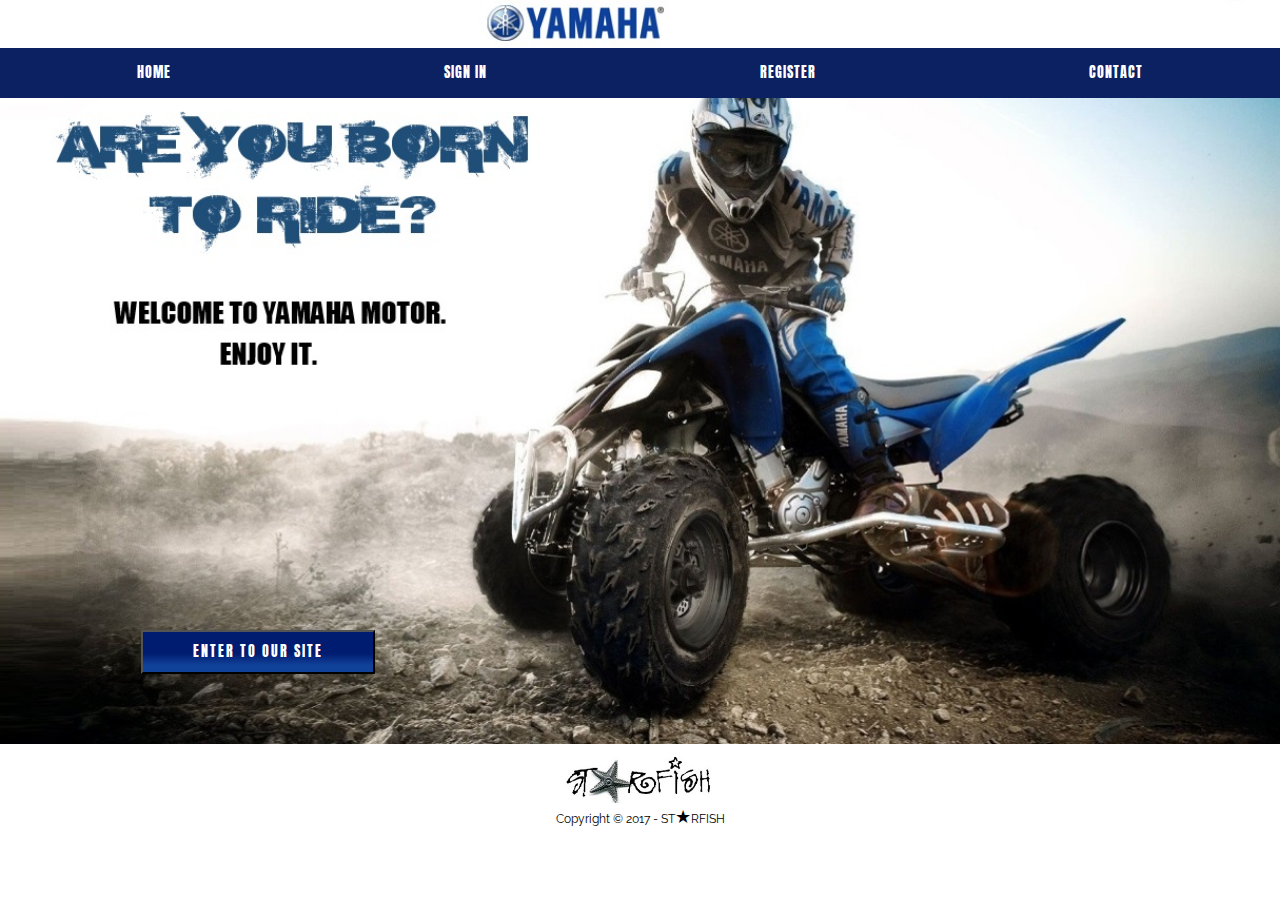
<file: index.html>
<!DOCTYPE html>
<html lang="en">
  <head>
    <meta charset="utf-8">
    <meta http-equiv="X-UA-Compatible" content="IE=edge">
    <meta name="viewport" content="width=device-width, initial-scale=1">
    <!-- The above 3 meta tags *must* come first in the head; any other head content must come *after* these tags -->
    <link href="https://fonts.googleapis.com/css?family=Anton" rel="stylesheet">
    <link href="https://fonts.googleapis.com/css?family=Cabin+Sketch|Oswald" rel="stylesheet">
    <link href="https://fonts.googleapis.com/css?family=Raleway" rel="stylesheet">
    <link rel="stylesheet" href="https://fonts.googleapis.com/icon?family=Material+Icons">
    <link href="https://fonts.googleapis.com/css?family=Gloria+Hallelujah" rel="stylesheet">
    <link href="https://fonts.googleapis.com/css?family=Shadows+Into+Light" rel="stylesheet">
    <link href="https://fonts.googleapis.com/css?family=Encode+Sans+Expanded" rel="stylesheet">
    <link rel="icon" type="image/ico" href="./img/favicon.ico" />
    <title>Home &#9733;</title>

    <link rel="stylesheet" href="./estiloformulario.css">

    <!-- Bootstrap -->
    <link href="css/bootstrap.min.css" rel="stylesheet">

    <!-- HTML5 shim and Respond.js for IE8 support of HTML5 elements and media queries -->
    <!-- WARNING: Respond.js doesn't work if you view the page via file:// -->
    <!--[if lt IE 9]>
      <script src="https://oss.maxcdn.com/html5shiv/3.7.3/html5shiv.min.js"></script>
      <script src="https://oss.maxcdn.com/respond/1.4.2/respond.min.js"></script>
    <![endif]-->


  <!-- agregamos la libreria font-awesome-->
  <link rel="stylesheet" type="text/css" href="fonts/font-awesome/css/font-awesome.min.css">
  
  <style type="text/css">

 



  </style>

</head>
  <body>
    
    <header>
      
    <div>
      <img src="./img/yamahalogo1.jpg" style="width: 100%">
    </div>
      



        <label for="btn-menu"><i class="material-icons" style="font-size:30px;color:white;margin-top: -10px;margin-left: -10px">list</i></label>
        <input type="checkbox" id="btn-menu">
  
         <nav class="menu">
          <ul>
             <li><a href="./index.html">HOME</a></li>
             <li><a href="./signin.html">SIGN IN</a></li>
             <li><a href="./registro.html">REGISTER</a></li>
             <li><a href="./contact.html">CONTACT</a></li> 
          </ul>
         </nav>  

    </header> 

     <!--<div class="container-fluid" style="margin-top:95px">
             <div class="row text-center"> -->
                      <div style="margin-top:95px">
                          <img src="./img/yamahafondo2.jpg" style="width: 100%; position: relative;">
                          <a href="./signin.html" style="text-decoration: none;">
                          <button class="buttoninicio">ENTER TO OUR SITE</button></a>

                          





                      </div>
              </div>
    </div>

<footer>
    <div class="copyright">
      <img src="./img/starfishlogo.jpg" alt="ST&#9733;FISH" width="150px" >
      <p>Copyright &copy; 2017 - ST<span style="font-size: 18px">&#9733;</span>RFISH </p>
    </div> 
</footer>

    <!--Link para agregar el JS que yo misma cree-->
    <script type="text/javascript" src="./script.js"></script>

    <!-- jQuery (necessary for Bootstrap's JavaScript plugins) -->
    <script src="https://ajax.googleapis.com/ajax/libs/jquery/1.12.4/jquery.min.js"></script>
    <!-- Include all compiled plugins (below), or include individual files as needed -->
    <script src="js/bootstrap.min.js"></script>

  </body>
</html>
</file>
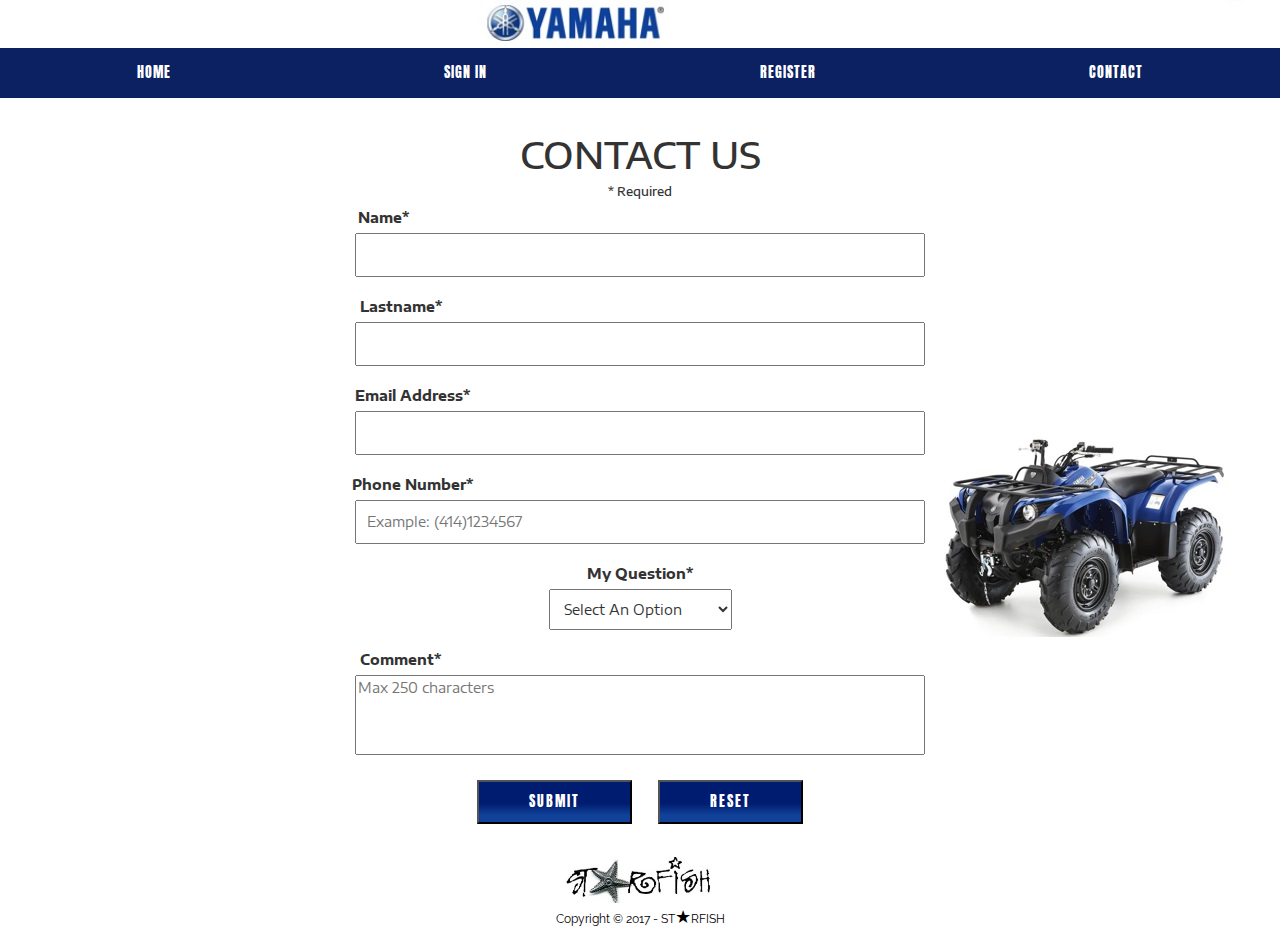
<file: contact.html>
<!DOCTYPE html>
<html lang="en">
  <head>
    <meta charset="utf-8">
    <meta http-equiv="X-UA-Compatible" content="IE=edge">
    <meta name="viewport" content="width=device-width, initial-scale=1">
    <!-- The above 3 meta tags *must* come first in the head; any other head content must come *after* these tags -->
    <link href="https://fonts.googleapis.com/css?family=Anton" rel="stylesheet">
    <link href="https://fonts.googleapis.com/css?family=Cabin+Sketch|Oswald" rel="stylesheet">
    <link href="https://fonts.googleapis.com/css?family=Raleway" rel="stylesheet">
    <link rel="stylesheet" href="https://fonts.googleapis.com/icon?family=Material+Icons">
    <link href="https://fonts.googleapis.com/css?family=Gloria+Hallelujah" rel="stylesheet">
    <link href="https://fonts.googleapis.com/css?family=Shadows+Into+Light" rel="stylesheet">
    <link href="https://fonts.googleapis.com/css?family=Encode+Sans+Expanded" rel="stylesheet">
    <link rel="icon" type="image/ico" href="./img/favicon.ico" />
    <title>Contact Us &#9733;</title>

    <link rel="stylesheet" href="./estiloformulario.css">

    <!-- Bootstrap -->
    <link href="css/bootstrap.min.css" rel="stylesheet">

    <!-- HTML5 shim and Respond.js for IE8 support of HTML5 elements and media queries -->
    <!-- WARNING: Respond.js doesn't work if you view the page via file:// -->
    <!--[if lt IE 9]>
      <script src="https://oss.maxcdn.com/html5shiv/3.7.3/html5shiv.min.js"></script>
      <script src="https://oss.maxcdn.com/respond/1.4.2/respond.min.js"></script>
    <![endif]-->


  <!-- agregamos la libreria font-awesome-->
  <link rel="stylesheet" type="text/css" href="fonts/font-awesome/css/font-awesome.min.css">
  
  <style type="text/css">

 



  </style>

</head>
  <body>
    
    <header>
      
    <div>
      <img src="./img/yamahalogo1.jpg" style="width: 100%">
    </div>
      



        <label for="btn-menu"><i class="material-icons" style="font-size:30px;color:white;margin-top: -10px;margin-left: -10px">list</i></label>
        <input type="checkbox" id="btn-menu">
  
         <nav class="menu">
          <ul>
             <li><a href="./index.html">HOME</a></li>
             <li><a href="./signin.html">SIGN IN</a></li>
             <li><a href="./registro.html">REGISTER</a></li>
             <li><a href="./contact.html">CONTACT</a></li> 
          </ul>
         </nav>  

    </header> 

     <div class="container" style="margin-top:50px">
             <div class="row text-center">
                      <div class="col-xs-12" style="margin-top: 65px; font-family: 'Encode Sans Expanded'">
                          <h1>CONTACT US</h1>
                          <h6>* Required</h6>
                          <form name="contact" method="post" id="contactus">
                                <label for="name" style="margin-left: -45%">Name*</label><br>
                                <input type="text" name="name" id="name" maxlength="100" style="width: 50%; padding: 10px"><br><br>
                                <label for="lastname" style="margin-left: -42%">Lastname*</label><br>
                                <input type="text" name="lastname" id="lastname" maxlength="100" style="width: 50%; padding: 10px"><br><br>
                                <label for="email" style="margin-left: -40%">Email Address*</label><br>
                                <input type="text" name="email" id="email" maxlength="100" title="Example: Johndoe@domainsite.com" style="width: 50%; padding: 10px"><br><br>
                                <label for="phone" style="margin-left: -40%">Phone Number*</label><br>
                                <input type="text" name="phone" id="phone" maxlength="12" placeholder="Example: (414)1234567" title="Example: (414)1234567" style="width: 50%; padding: 10px"><br><br>
                                <label for="myquestion">My Question*</label><br>
                                <select id="myquestion" name="myquestion" id="myquestion" style="padding: 10px">
                                                <option value="select">Select An Option</option>
                                                <option value="information">General Information</option>
                                                <option value="account">My Account</option>
                                                <option value="other">Other</option>
                                </select><br><br>
                                <label style="margin-left: -42%" for="comment">Comment*</label><br>
                                <textarea placeholder="Max 250 characters" style="resize: none; width: 50%; height: 80px"></textarea><br><br>
                                <button type="submit" name="button" id="contact" class="button" style="margin-right: 2%; padding: 10px 50px">SUBMIT</button>
                                <button type="reset" name="reset" id="reset" class="button" style="padding: 10px 50px">RESET</button>

                          </form>
                      </div>
              </div>
    </div>

<footer>
    <div class="copyright" style="padding-top: 20px">
      <img src="./img/starfishlogo.jpg" alt="ST&#9733;FISH" width="150px" >
      <p>Copyright &copy; 2017 - ST<span style="font-size: 18px">&#9733;</span>RFISH </p>
    </div> 
</footer>

    <!--Link para agregar el JS que yo misma cree-->
    <script type="text/javascript" src="./script.js"></script>

    <!-- jQuery (necessary for Bootstrap's JavaScript plugins) -->
    <script src="https://ajax.googleapis.com/ajax/libs/jquery/1.12.4/jquery.min.js"></script>
    <!-- Include all compiled plugins (below), or include individual files as needed -->
    <script src="js/bootstrap.min.js"></script>

  </body>
</html>
</file>
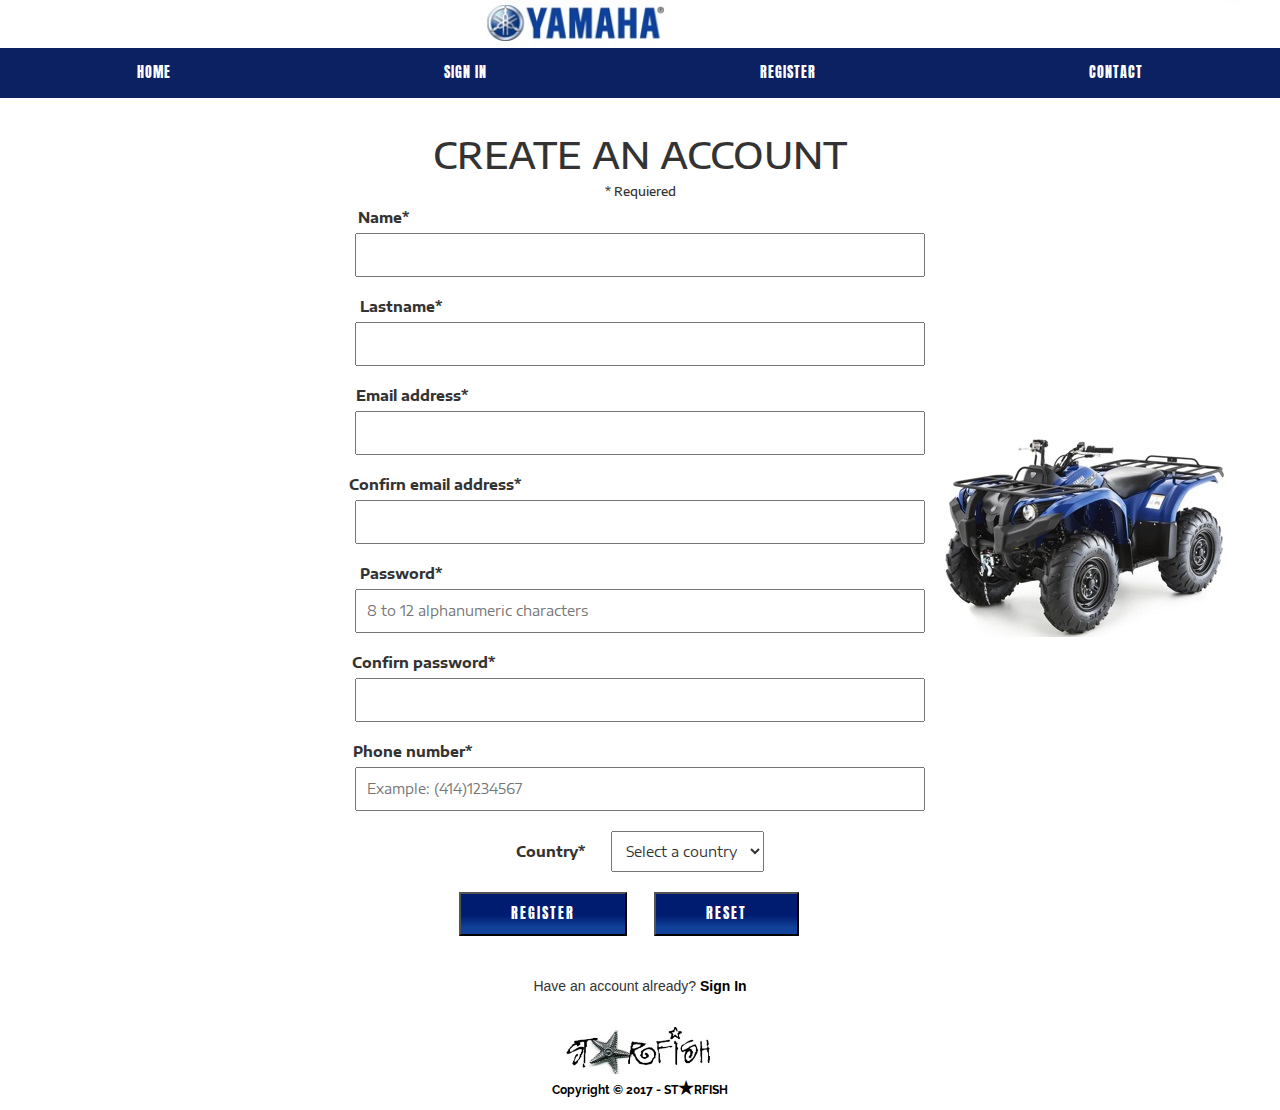
<file: registro.html>
<!DOCTYPE html>
<html lang="en">
  <head>
    <meta charset="utf-8">
    <meta http-equiv="X-UA-Compatible" content="IE=edge">
    <meta name="viewport" content="width=device-width, initial-scale=1">
    <!-- The above 3 meta tags *must* come first in the head; any other head content must come *after* these tags -->
    <link href="https://fonts.googleapis.com/css?family=Anton" rel="stylesheet">
    <link href="https://fonts.googleapis.com/css?family=Cabin+Sketch|Oswald" rel="stylesheet">
    <link href="https://fonts.googleapis.com/css?family=Raleway" rel="stylesheet">
    <link rel="stylesheet" href="https://fonts.googleapis.com/icon?family=Material+Icons">
    <link href="https://fonts.googleapis.com/css?family=Gloria+Hallelujah" rel="stylesheet">
    <link href="https://fonts.googleapis.com/css?family=Shadows+Into+Light" rel="stylesheet">
    <link href="https://fonts.googleapis.com/css?family=Encode+Sans+Expanded" rel="stylesheet">
    <link rel="icon" type="image/ico" href="./img/favicon.ico" />
    <title>Register &#9733;</title>

    <link rel="stylesheet" href="./estiloformulario.css">

    <!-- Bootstrap -->
    <link href="css/bootstrap.min.css" rel="stylesheet">

    <!-- HTML5 shim and Respond.js for IE8 support of HTML5 elements and media queries -->
    <!-- WARNING: Respond.js doesn't work if you view the page via file:// -->
    <!--[if lt IE 9]>
      <script src="https://oss.maxcdn.com/html5shiv/3.7.3/html5shiv.min.js"></script>
      <script src="https://oss.maxcdn.com/respond/1.4.2/respond.min.js"></script>
    <![endif]-->


  <!-- agregamos la libreria font-awesome-->
  <link rel="stylesheet" type="text/css" href="fonts/font-awesome/css/font-awesome.min.css">
  
  <style type="text/css">

 
    



  </style>

</head>
  <body>
    
    <header>
      
    <div>
      <img src="./img/yamahalogo1.jpg" style="width: 100%">
    </div>

        <label for="btn-menu"><i class="material-icons" style="font-size:30px;color:white;margin-top: -10px;margin-left: -10px">list</i></label>
        <input type="checkbox" id="btn-menu">
  
         <nav class="menu">
          <ul>
             <li><a href="./index.html">HOME</a></li>
             <li><a href="./signin.html">SIGN IN</a></li>
             <li><a href="./registro.html">REGISTER</a></li>
             <li><a href="./contact.html">CONTACT</a></li> 
          </ul>
         </nav>  

    </header> 

    <div class="container" style="margin-top:50px">
             <div class="row text-center">
                      <div class="col-xs-12" style="margin-top: 65px; font-family: 'Encode Sans Expanded'">
                          <h1>CREATE AN ACCOUNT</h1>
                          <h6>* Requiered</h6>
                          <form name=registry method="post" id="registry">
                                <label for="name" style="margin-left: -45%">Name*</label><br>
                                <input type="text" name="name" id="name" maxlength="100" style="width: 50%; padding: 10px"><br><br>
                                <label for="lastname" style="margin-left: -42%">Lastname*</label><br>
                                <input type="text" name="lastname" id="lastname" maxlength="100" style="width: 50%; padding: 10px"><br><br>
                                <label for="email" style="margin-left: -40%">Email address*</label><br>
                                <input type="text" name="email" id="email" maxlength="100" title="Example: Johndoe@domainsite.com" style="width: 50%; padding: 10px"><br><br>
                                <label for="reemail" style="margin-left: -36%">Confirn email address*</label><br>
                                <input type="text" name="reemail" id="remail" maxlength="100" style="width: 50%; padding: 10px"><br><br>
                                <label for="pass" style="margin-left: -42%">Password*</label><br>
                                <input type="password" name="pass" id="pass" maxlength="12" placeholder="8 to 12 alphanumeric characters" title="8 to 12 alphanumeric characters" style="width: 50%; padding: 10px"><br><br>
                                <label for="repass" style="margin-left: -38%">Confirn password*</label><br>
                                <input type="password" name="repass" id="repass" maxlength="12" style="width: 50%; padding: 10px"><br><br>
                                <label for="phone" style="margin-left: -40%">Phone number*</label><br>
                                <input type="text" name="phone" id="phone" maxlength="12" placeholder="Example: (414)1234567" title="Example: (414)1234567" style="width: 50%; padding: 10px"><br><br>
                                <label for="country" style="margin-right: 2%">Country*</label>
                                <select id="country" name="country" id="country" style="padding: 10px">
                                                <option value="select">Select a country</option>
                                                <option value="austria">Austria</option>
                                                <option value="canada">Canada</option>
                                                <option value="germany">Germany</option>
                                                <option value="japon">Japan</option>
                                                <option value="usa">USA</option>
                                                <option value="other">Other</option>
                                </select><br><br>
                                <button type="button" name="register" id="register" class="button" style="margin-right: 2%; padding: 10px 50px">REGISTER</button>
                                <button type="reset" name="reset" id="reset" class="button" style="margin-right: 2%; padding: 10px 50px">RESET</button>

                          </form>
                          <br><br>
                      </div>

    <div>

      <p>Have an account already? <a style="color:black" href="./signin.html" style="text-decoration: none"><b>Sign In<b></a></p>
    </div>












<footer>
    <div class="copyright" style="padding-top: 20px">
      <img src="./img/starfishlogo.jpg" alt="ST&#9733;FISH" width="150px" >
      <p>Copyright &copy; 2017 - ST<span style="font-size: 18px">&#9733;</span>RFISH </p>
    </div> 
</footer>

     <!--Link para agregar el JS que yo misma cree-->
    <script type="text/javascript" src="./script.js"></script>

    <!-- jQuery (necessary for Bootstrap's JavaScript plugins) -->
    <script src="https://ajax.googleapis.com/ajax/libs/jquery/1.12.4/jquery.min.js"></script>
    <!-- Include all compiled plugins (below), or include individual files as needed -->
    <script src="js/bootstrap.min.js"></script>
  </body>
</html>
</file>
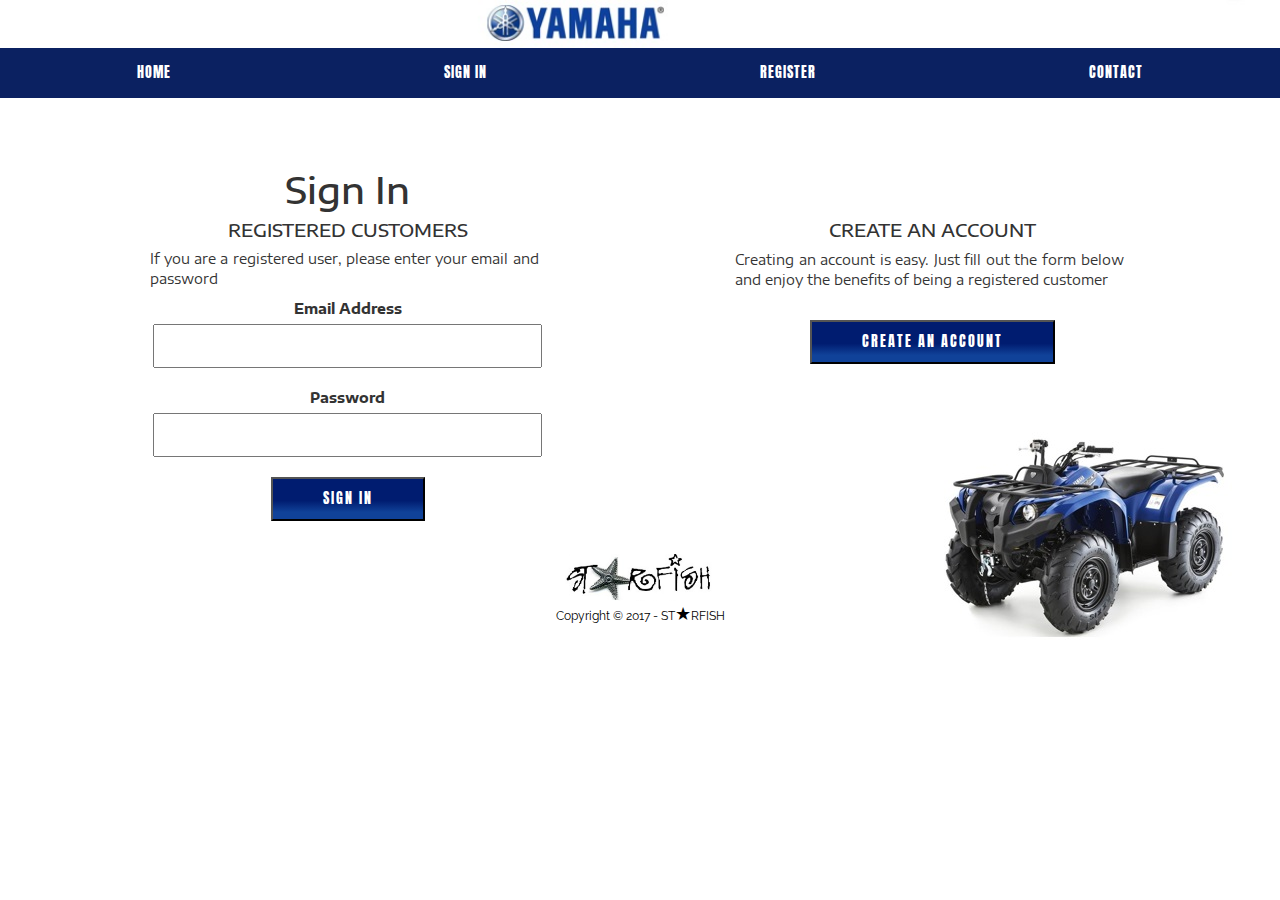
<file: signin.html>
<!DOCTYPE html>
<html lang="en">
  <head>
    <meta charset="utf-8">
    <meta http-equiv="X-UA-Compatible" content="IE=edge">
    <meta name="viewport" content="width=device-width, initial-scale=1">
    <!-- The above 3 meta tags *must* come first in the head; any other head content must come *after* these tags -->
    <link href="https://fonts.googleapis.com/css?family=Anton" rel="stylesheet">
    <link href="https://fonts.googleapis.com/css?family=Cabin+Sketch|Oswald" rel="stylesheet">
    <link href="https://fonts.googleapis.com/css?family=Raleway" rel="stylesheet">
    <link rel="stylesheet" href="https://fonts.googleapis.com/icon?family=Material+Icons">
    <link href="https://fonts.googleapis.com/css?family=Gloria+Hallelujah" rel="stylesheet">
    <link href="https://fonts.googleapis.com/css?family=Shadows+Into+Light" rel="stylesheet">
    <link href="https://fonts.googleapis.com/css?family=Encode+Sans+Expanded" rel="stylesheet">
    <link rel="icon" type="image/ico" href="./img/favicon.ico" />
    <title>Sign In &#9733;</title>

    <link rel="stylesheet" href="./estiloformulario.css">

    <!-- Bootstrap -->
    <link href="css/bootstrap.min.css" rel="stylesheet">

    <!-- HTML5 shim and Respond.js for IE8 support of HTML5 elements and media queries -->
    <!-- WARNING: Respond.js doesn't work if you view the page via file:// -->
    <!--[if lt IE 9]>
      <script src="https://oss.maxcdn.com/html5shiv/3.7.3/html5shiv.min.js"></script>
      <script src="https://oss.maxcdn.com/respond/1.4.2/respond.min.js"></script>
    <![endif]-->


  <!-- agregamos la libreria font-awesome-->
  <link rel="stylesheet" type="text/css" href="fonts/font-awesome/css/font-awesome.min.css">
  
  <style type="text/css">

   <style type="text/css">



  </style>

</head>
  <body>
    
    <header>

    <div>
      <img src="./img/yamahalogo1.jpg" style="width: 100%">
    </div>
      

        <label for="btn-menu"><i class="material-icons" style="font-size:30px;color:white;margin-top: -10px;margin-left: -10px">list</i></label>
        <input type="checkbox" id="btn-menu">
  
         <nav class="menu">
          <ul>
             <li><a href="./index.html">HOME</a></li>
             <li><a href="./signin.html">SIGN IN</a></li>
             <li><a href="./registro.html">REGISTER</a></li>
             <li><a href="./contact.html">CONTACT</a></li> 
          </ul>
         </nav>  

    </header> 

    
<div class="container" style="margin-top:150px; font-family: 'Encode Sans Expanded'">
          <div class="row text-center">
            <div class="col-xs-12 col-sm-6">
              <h1>Sign In</h1>
              <h4>REGISTERED CUSTOMERS</h4>
              <p style="text-align: justify; margin-left: 80px; width: 70%">If you are a registered user, please enter your email and password</p>
                  <form name="signin" method="post" id="signin">
                        <label for="email">Email Address</label><br>
                        <input type="text" name="email" id="email" style="width: 70%; padding: 10px"><br><br>
                        <label for="pass">Password</label><br>
                        <input type="password" name="pass" id="pass" maxlength="12" title="8-12 alphanumeric characters" style="width: 70%; padding: 10px"><br><br>
                        <button class="button" type="submit" id="submit" style="padding: 10px 50px">SIGN IN</button>
                  </form>
            </div>

            <div class="col-xs-12 col-sm-6" style="margin-top: 60px">
                <h4>CREATE AN ACCOUNT</h4>
                <p style="text-align: justify; margin-left: 80px; width: 70%">Creating an account is easy. Just fill out the form below and enjoy the benefits of being a registered customer</p><br>
                <a href="./registro.html" style="text-decoration: none"><button type="button" class="button"> CREATE AN ACCOUNT</button></a>
            </div>
         </div>
</div>


<footer>
    <div class="copyright" style="padding-top: 20px">
      <img src="./img/starfishlogo.jpg" alt="ST&#9733;FISH" width="150px" >
      <p>Copyright &copy; 2017 - ST<span style="font-size: 18px">&#9733;</span>RFISH </p>
    </div> 
</footer>

    <!--Link para agregar el JS que yo misma cree-->
    <script type="text/javascript" src="./script.js"></script>

    <!-- jQuery (necessary for Bootstrap's JavaScript plugins) -->
    <script src="https://ajax.googleapis.com/ajax/libs/jquery/1.12.4/jquery.min.js"></script>
    <!-- Include all compiled plugins (below), or include individual files as needed -->
    <script src="js/bootstrap.min.js"></script>

  </body>
</html>
</file>
<file: estiloformulario.css>
<!DOCTYPE html>
<html lang="en">
  <head>
    <meta charset="utf-8">
    <meta http-equiv="X-UA-Compatible" content="IE=edge">
    <meta name="viewport" content="width=device-width, initial-scale=1">
    <!-- The above 3 meta tags *must* come first in the head; any other head content must come *after* these tags -->
    <link href="https://fonts.googleapis.com/css?family=Anton" rel="stylesheet">
    <link href="https://fonts.googleapis.com/css?family=Cabin+Sketch|Oswald" rel="stylesheet">
    <link href="https://fonts.googleapis.com/css?family=Raleway" rel="stylesheet">
    <link href="https://fonts.googleapis.com/css?family=Encode+Sans+Expanded" rel="stylesheet">
    <link rel="stylesheet" href="https://fonts.googleapis.com/icon?family=Material+Icons">
    <title>Formulario &#9733;</title>

    <!-- Bootstrap -->
    <link href="css/bootstrap.min.css" rel="stylesheet">

    <!-- HTML5 shim and Respond.js for IE8 support of HTML5 elements and media queries -->
    <!-- WARNING: Respond.js doesn't work if you view the page via file:// -->
    <!--[if lt IE 9]>
      <script src="https://oss.maxcdn.com/html5shiv/3.7.3/html5shiv.min.js"></script>
      <script src="https://oss.maxcdn.com/respond/1.4.2/respond.min.js"></script>
    <![endif]-->


  <!-- agregamos la libreria font-awesome-->
  <link rel="stylesheet" type="text/css" href="fonts/font-awesome/css/font-awesome.min.css">
  
  <style type="text/css">
    

  footer{
    margin: 0;
    margin-left: 50%;
	position: absolute;
	width: 100%;
	bottom:0px;
  }

div.copyright{
      margin-top: 1%;
      font-family: 'Raleway';
      color: black;
      width: 100%;
      text-align: center;
      margin-left: 0%;
      font-size: 85%;
        }   

body{
	min-height: 50vh;
	background-image: url('./img/yamahafondo.jpg');
  background-repeat: no-repeat;
}



  header{
  	z-index: 9999;
    width: 100%;
    background: #0B2161;
    color:white;
    position: fixed; /*esto lo que hace es que no me mueve el elemento de la posicion que le he dado*/
    top: 0;
    font-family: 'Anton', 'Lucida Console';
    letter-spacing: 1px;
  }

 #btn-menu{
    display: none;
  }
  
  header label{
    display: none;
    width: 32px;
    height: 30px;
    padding: 10px;
    border-right: 2px solid white;
  }

  header label:hover{ /*son las caracteristicas del icono de menu cuando coloco el cursor sobre el*/
    cursor: pointer;
    background-color: #0B0B3B;
  }

  .menu ul {
    margin: 0;
    list-style: none;
    padding: 0;
    display: flex; /*esto lo que hace es que coloca la lista en una misma linea*/
  }

  .menu li{
    text-align: center;
    flex-grow: 1; 
    /* esto lo que hace es expandirme los cuadros de menu al tamano de la ventana cada vez que expando la ventana */
  }

   .menu li:hover{
    border-bottom: 6px solid white;
}

    .menu li a:hover{ 
    color: white;
    text-decoration: none;
  }


  

@media (max-width: 768px){ /*esto lo que hace es que cuando selecciono un link de la lista peque me la sombree en orange*/
  .menu li:hover {
    background-color: white;
      }

}

  
  .menu li a { /*esto lo que hace es hacer los cuadritos de los hipervinculos*/
    display: block;
    padding: 15px 20px;
    color: white;
    text-decoration: none;
  }

.menu li a:hover { /*esto lo que hace es hacer los cuadritos de los hipervinculos*/
    display: block;
    padding: 15px 20px;
    color: white;
    text-decoration: none;
  }


input[type=email] {
    width: 230px;
    padding: 15px 35px;
    margin: 8px 0;
    box-sizing: border-box;
    border: 3px solid #ccc;
    -webkit-transition: 0.5s;
    transition: 0.5s;
    outline: none;

}

input[type=email]:focus {
    border: 3px solid orange;
    width: 300px;
}






@media (max-width: 768px){ /*esto lo que hace es que me aparezca el icono de menu cuando encojo la pantalla*/
    header label{
      display: block;
    }

    .menu {
      position: absolute; /*esto me permite crear un elemento independiente*/
      background: #0B0B61;
      width: 70%;
      margin-left: -70%; /*esto lo que hace es esconderme a la izquierda el menu*/
      transition: all 0.5s;
    }

    .menu ul{
      flex-direction: column;/*esto lo que hace es hacerme la lista columna*/
    }

    .menu li{
      border-top: 1px solid #fff;
    }

	.menu li a:hover {
		color:#0B2161;
	}

    #btn-menu:checked ~ .menu{
      margin: 0;
    }
  }
 


 .button
 {
 	font-family: 'Anton'; color: white; letter-spacing: 2px; padding: 10px 50px;
background: rgb(0,28,112);
background: -moz-linear-gradient(top, rgba(0,28,112,1) 54%, rgba(16,66,153,1) 83%);
background: -webkit-linear-gradient(top, rgba(0,28,112,1) 54%,rgba(16,66,153,1) 83%);
background: linear-gradient(to bottom, rgba(0,28,112,1) 54%,rgba(16,66,153,1) 83%);
filter: progid:DXImageTransform.Microsoft.gradient( startColorstr='#001c70', endColorstr='#104299',GradientType=0 );
 }

 .button:hover
 {

background: rgb(16,66,153);
background: -moz-linear-gradient(top, rgba(16,66,153,1) 23%, rgba(16,66,153,1) 23%, rgba(0,28,112,1) 54%);
background: -webkit-linear-gradient(top, rgba(16,66,153,1) 23%,rgba(16,66,153,1) 23%,rgba(0,28,112,1) 54%);
background: linear-gradient(to bottom, rgba(16,66,153,1) 23%,rgba(16,66,153,1) 23%,rgba(0,28,112,1) 54%);
filter: progid:DXImageTransform.Microsoft.gradient( startColorstr='#104299', endColorstr='#001c70',GradientType=0 );
 }


.buttoninicio
 {
  top: 70%; left: 11%;
  position: absolute;
  font-family: 'Anton'; color: white; letter-spacing: 2px; padding: 10px 50px;
background: rgb(0,28,112);
background: -moz-linear-gradient(top, rgba(0,28,112,1) 54%, rgba(16,66,153,1) 83%);
background: -webkit-linear-gradient(top, rgba(0,28,112,1) 54%,rgba(16,66,153,1) 83%);
background: linear-gradient(to bottom, rgba(0,28,112,1) 54%,rgba(16,66,153,1) 83%);
filter: progid:DXImageTransform.Microsoft.gradient( startColorstr='#001c70', endColorstr='#104299',GradientType=0 );
 }

 .buttoninicio:hover
 {

background: rgb(16,66,153);
background: -moz-linear-gradient(top, rgba(16,66,153,1) 23%, rgba(16,66,153,1) 23%, rgba(0,28,112,1) 54%);
background: -webkit-linear-gradient(top, rgba(16,66,153,1) 23%,rgba(16,66,153,1) 23%,rgba(0,28,112,1) 54%);
background: linear-gradient(to bottom, rgba(16,66,153,1) 23%,rgba(16,66,153,1) 23%,rgba(0,28,112,1) 54%);
filter: progid:DXImageTransform.Microsoft.gradient( startColorstr='#104299', endColorstr='#001c70',GradientType=0 );
 }

a:visited
 {
color: white;
 }
 
 a:hover
 {
color: white;
 }

@media (max-width: 940px){
  .buttoninicio
{
  position:absolute;
  top: 55%;
  left: 9%;
}
}

@media (max-width: 768px){
  .buttoninicio
{
  position:absolute;
  top: 50%;
  left: 3%;
}
}
 
@media (max-width: 560px){
  .buttoninicio
{
  position:absolute;
  top: 45%;
  left: 3%;
  padding: 5px 25px;
}
}

@media (max-width: 480px){
  .buttoninicio
{
  position:absolute;
  top: 35%;
  left: 3%;
  padding: 5px 25px;
}
}

@media (max-width: 360px){
  .buttoninicio
{
  position:absolute;
  top: 30%;
  left: 3%;
  padding: 5px 25px;
}
}

@media (max-width: 285px){
  .buttoninicio
{
  position:absolute;
  top: 27%;
  left: 3%;
  padding: 5px 25px;
}
}

  </style>
</file>
